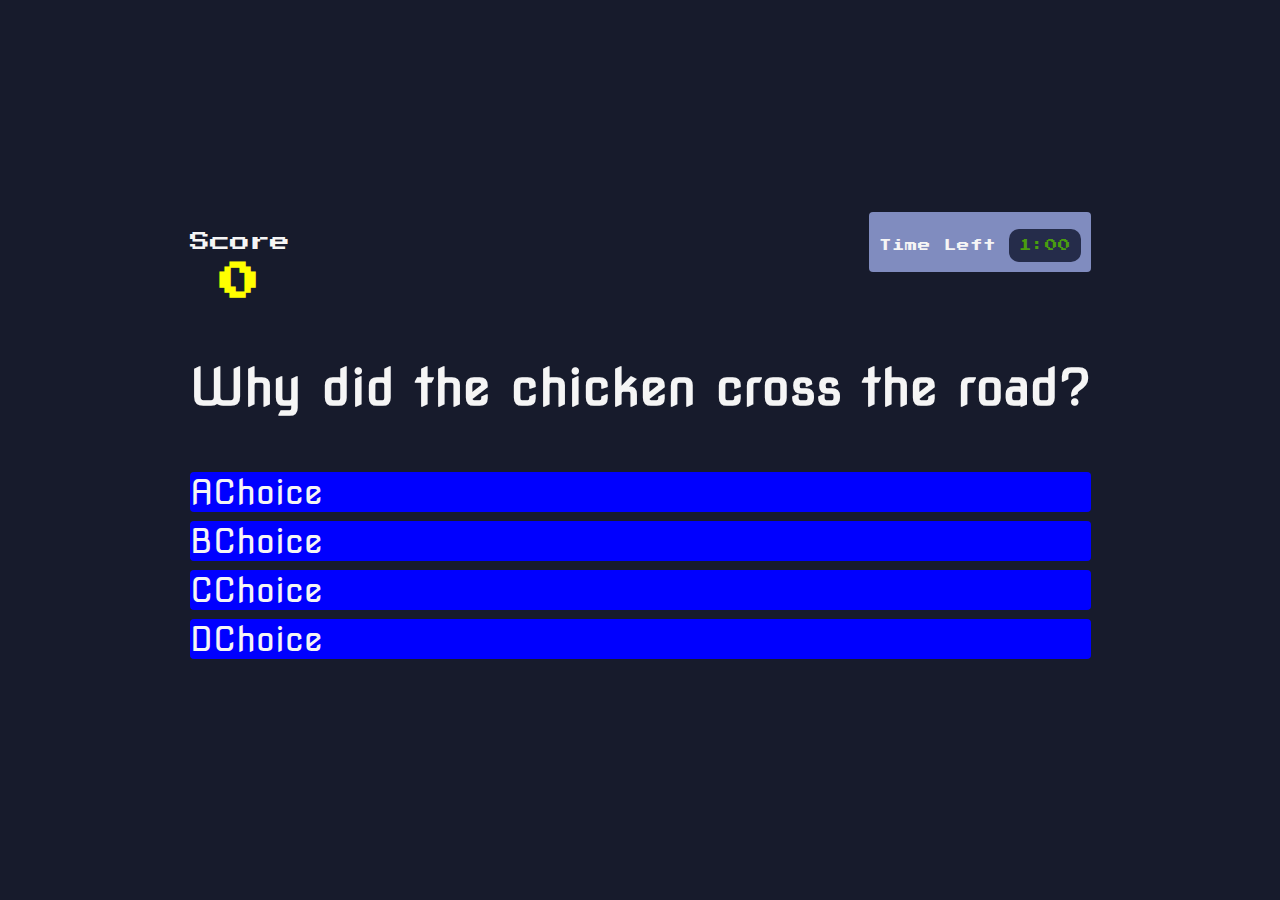
<file: quiz.html>
<!DOCTYPE html>
<html lang="en">
<head>
    <meta charset="UTF-8">
    <meta http-equiv="X-UA-Compatible" content="IE=edge">
    <meta name="viewport" content="width=device-width, initial-scale=1.0">
    <title>Document</title>
    <link rel="stylesheet" href="assets/style.css">
    <link rel="stylesheet" href="assets/quiz.css">
</head>
<body>
    <div class="container">
        <div id="quiz" class="justify-content flex-box">
            <div id="headDisplay">
                <div class="headDisplay-item">
                    <p class="headDisplay-prefix">
                        Score
                    </p>
                    <h3 class="headDisplay-main-text" id="scores">
                        0
                    </h3>
                </div>
                <div class="headDisplay-item">
                    <span class="timer-master">
                    <span class="headDisplayTimer-text">
                        Time Left
                    </span>
                    <span id="headDisplayTimer-clock">
                        1:00
                    </span>
                    </span>
            </div>

            </div>
            <h4 id="question">Why did the chicken cross the road?</h4>
            <div class="option-card">
                <p class="option-letter">A</p>
                <p class="option-text" data-number="1">Choice</p>
            </div>
            <div class="option-card">
                <p class="option-letter">B</p>
                <p class="option-text" data-number="2">Choice</p>
            </div>
            <div class="option-card">
                <p class="option-letter">C</p>
                <p class="option-text" data-number="3">Choice</p>
            </div>
            <div class="option-card">
                <p class="option-letter">D</p>
                <p class="option-text" data-number="4">Choice</p>
            </div>
        </div>
    </div>
    <script src="quiz.js"></script>
</body>
</html>
</file>
<file: assets/style.css>
@import url('https://fonts.googleapis.com/css2?family=Nova+Square&family=Press+Start+2P&display=swap');
:root{
    background-color: var(--vdblue);
   --dblue: #252c4a;
   --vdblue: #171b2c;
   --green: #336a67;
   --bgreen: #4a9e0e;
   --purple: #a11ea2;
}
* {
    box-sizing: border-box;
    padding: 0;
    margin: 0;
    font-size: 62.5%;
}
h1 {
    color: #008443;
    margin-bottom: 15rem;
    font-family: 'Press Start 2P', cursive;
    font-size: 2rem;
}
h2 {
    color: white;
    opacity: 0;
    margin-bottom: 5.5rem;
    font-family: 'Press Start 2P', cursive;
    font-size: 5rem;
    animation: fadeIn 3s;
    animation-fill-mode: forwards;
    animation-delay: 1.6s;
}
@keyframes fadeIn {
    0% { opacity: 0; }
    100% { opacity: 1; }
  }

.container {
    width: 100vw;
    height: 100vh;
    display: flex;
    justify-content: center;
    align-items: center;
    max-width: 120rem;
    margin: 0 auto;
    padding: 2rem;

}
.flex-column {
    display: flex;
    flex-direction: column;
}
.flex-center {
    justify-content: center;
    align-items: center;
}
.justify-center {
    justify-content: center;
}
.text-center {
    text-align: center;
}
.btn {
    font-size: 2.4rem;
    text-decoration: none;
    padding: 2rem 0;
    width: 30rem;
    text-align: center;
    margin-bottom: 1rem;
    background: rgb(74,158,14);
    background: linear-gradient(90deg, rgba(74,158,14,1) 0%, rgba(88,201,6,1) 79%);
    border-radius: 4px;
    font-family: 'Press Start 2P', cursive;
    font-size: 1.5rem;
    color: #161616;
}
.fa-trophy{
    font-size: 2.1rem;
    margin-left: 1rem;
    background-color: transparent;
    color: black
}
.btn:hover {
    cursor: pointer;
    transition: transform 150ms;
    transform: scale(1.05);
}
#highscore-button {
    background: rgb(255,232,0);
    background: linear-gradient(90deg, rgba(255,232,0,1) 0%, rgba(255,249,0,1) 100%);
}
#rule-button {
    background: #FF3131;
}
.bb {
    opacity: 1;
    animation: blinker 1.7s linear infinite;
    font-size: 4rem;
    color: whitesmoke;
}
      
@keyframes blinker {
    
    5% {
        opacity: 0;
    }
    10% {
        opacity: 1;
    }
   
}


 @media (max-width: 990px) {
h1 {
    font-size: 1.5rem;
}
h2 {
    font-size: 3.5rem;
}
.bb {
    font-size: 4rem;
}
}
  @media (max-width: 695px) {
h1 {
    font-size: .8rem;
}
h2 {
    font-size: 2.5rem;
}
.bb {
    font-size: 2.85rem;
}
}
@media (max-width: 450px) {
h1 {
    
    margin-bottom: 10rem;
}
h2 {
    font-size: 1.5rem;
}
.bb {
    font-size: 1.71rem;
} 
.btn {
    font-size: 1.8rem;
   padding: 1.5rem 0;
    width:  22.5rem;
    margin-bottom: .75rem;
    border-radius: 3px;
    font-size: 1.125rem;
}
}
</file>
<file: assets/quiz.css>
body {
    color: whitesmoke;
}
#headDisplay {
    justify-content: space-between;
    display: flex;
}
.headDisplay-item {
    margin-bottom: 5.5rem;
    font-family: 'Press Start 2P', cursive;
}
.timer-master {
    font-size: 2rem;
    padding: 2rem 1rem;
    min-width: 15rem;
    background-color: #808cbf;
    border-radius: 4px;
}
#headDisplayTimer-clock {
    background-color: var(--dblue);
    color: var(--bgreen);
    padding: 1rem 1rem;
    border-radius: 10px;

}
.headDisplay-prefix {
    font-size: 3rem;
}
.headDisplay-main-text {
    font-size: 2.4rem;
    color: yellow;
}

h4 {
    margin-bottom: 5.5rem;
    font-family: 'Nova Square', cursive;
    font-size: 5rem;
}
.option-card {
    display: flex;
    margin-bottom: 0.9rem;
    width: 100%;
    background: blue;
    border-radius: 4px;
    font-size: 3rem;
    min-width: 80rem;
    font-size: 5.4rem;
    font-family: 'Nova Square', cursive;
}
.option-card:hover {
cursor: pointer;
transform: scale(1.02);
transform: transform 100ms;
}
.headDisplay-main-text{
    font-size: 4rem;
    justify-content: center;
    display: flex;
}
.headDisplay-prefix {
    font-size: 2rem;
    margin-bottom: 1rem;
}
@media (max-width: 990px) {
    .option-card {
        min-width: 30rem;
    }
}
@media (max-width: 550px) {
    .timer-master {
        font-size: 1.5rem;
        padding: 1.5rem .75rem;
        min-width: 5rem;
    }
}
</file>
